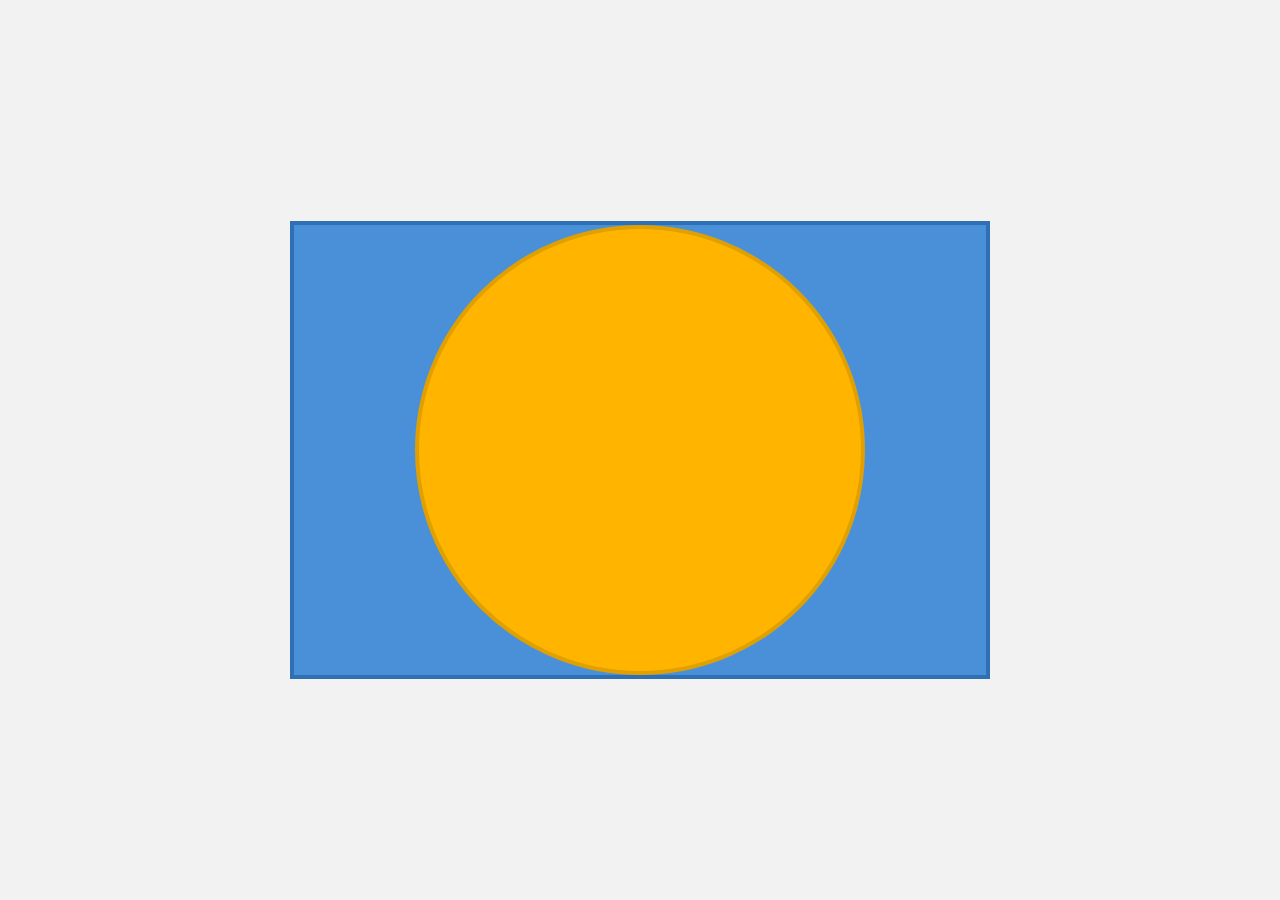
<file: index.html>
<!DOCTYPE html>
<html lang="sv">
<head>
    <meta charset="UTF-8">
    <meta name="viewport" content="width=device-width, initial-scale=1.0">
    <link rel="stylesheet" href="style.css">
    <title>Responsivitet</title>
</head>
<body>
   <div class="container"><div class="circle"></div></div>
</body>
</html>
</file>
<file: style.css>
html, body {
  margin: 0;
  min-height: 100vh;
  display: flex;
  align-items: center;
  justify-content: center;
  background: #f2f2f2;
}

.container {
  /* Rektangeln behåller alltid samma proportioner (bredd:höjd) */
  width: 80vw;
  max-width: 700px;
  aspect-ratio: 16 / 10;

  background-color: #4a90d9;
  border: 4px solid #2f6fb3;
  box-sizing: border-box;

  display: flex;
  align-items: center;
  justify-content: center;

  position: relative;
}

.circle {
  /* Cirkeln skalar med rektangeln men behåller alltid formen (aspect-ratio 1/1) */
  width: 65%;
  aspect-ratio: 1 / 1;

  background-color: #ffb400;
  border: 4px solid #e0a000;
  border-radius: 50%;
  box-sizing: border-box;
}
</file>
<file: Uppgift1/style.css>
html, body {
  margin: 0;
  min-height: 100vh;                /* Sidan ska minst vara lika hög som skärmen */
  display: flex;
  align-items: center;
  justify-content: center;
  background: #f2f2f2;
}

.container {
  
  width: 80vw;                     /* Bredd = 80% av skärmens bredd */
  max-width: 700px;
  aspect-ratio: 16 / 10;           /* Håller alltid samma proportion (form ändras aldrig) */

  background-color: #4a90d9;
  border: 4px solid #2f6fb3;
  box-sizing: border-box;
  display: flex;
  align-items: center;
  justify-content: center;
  position: relative;
}

.circle {
  
  width: 65%;                   /* Bredd = 65% av rektangelns bredd */
  aspect-ratio: 1 / 1;          /* Bredd = höjd → alltid en perfekt cirkel */

  background-color: #ffb400;
  border: 4px solid #e0a000;
  border-radius: 50%;
  box-sizing: border-box;
}
</file>
